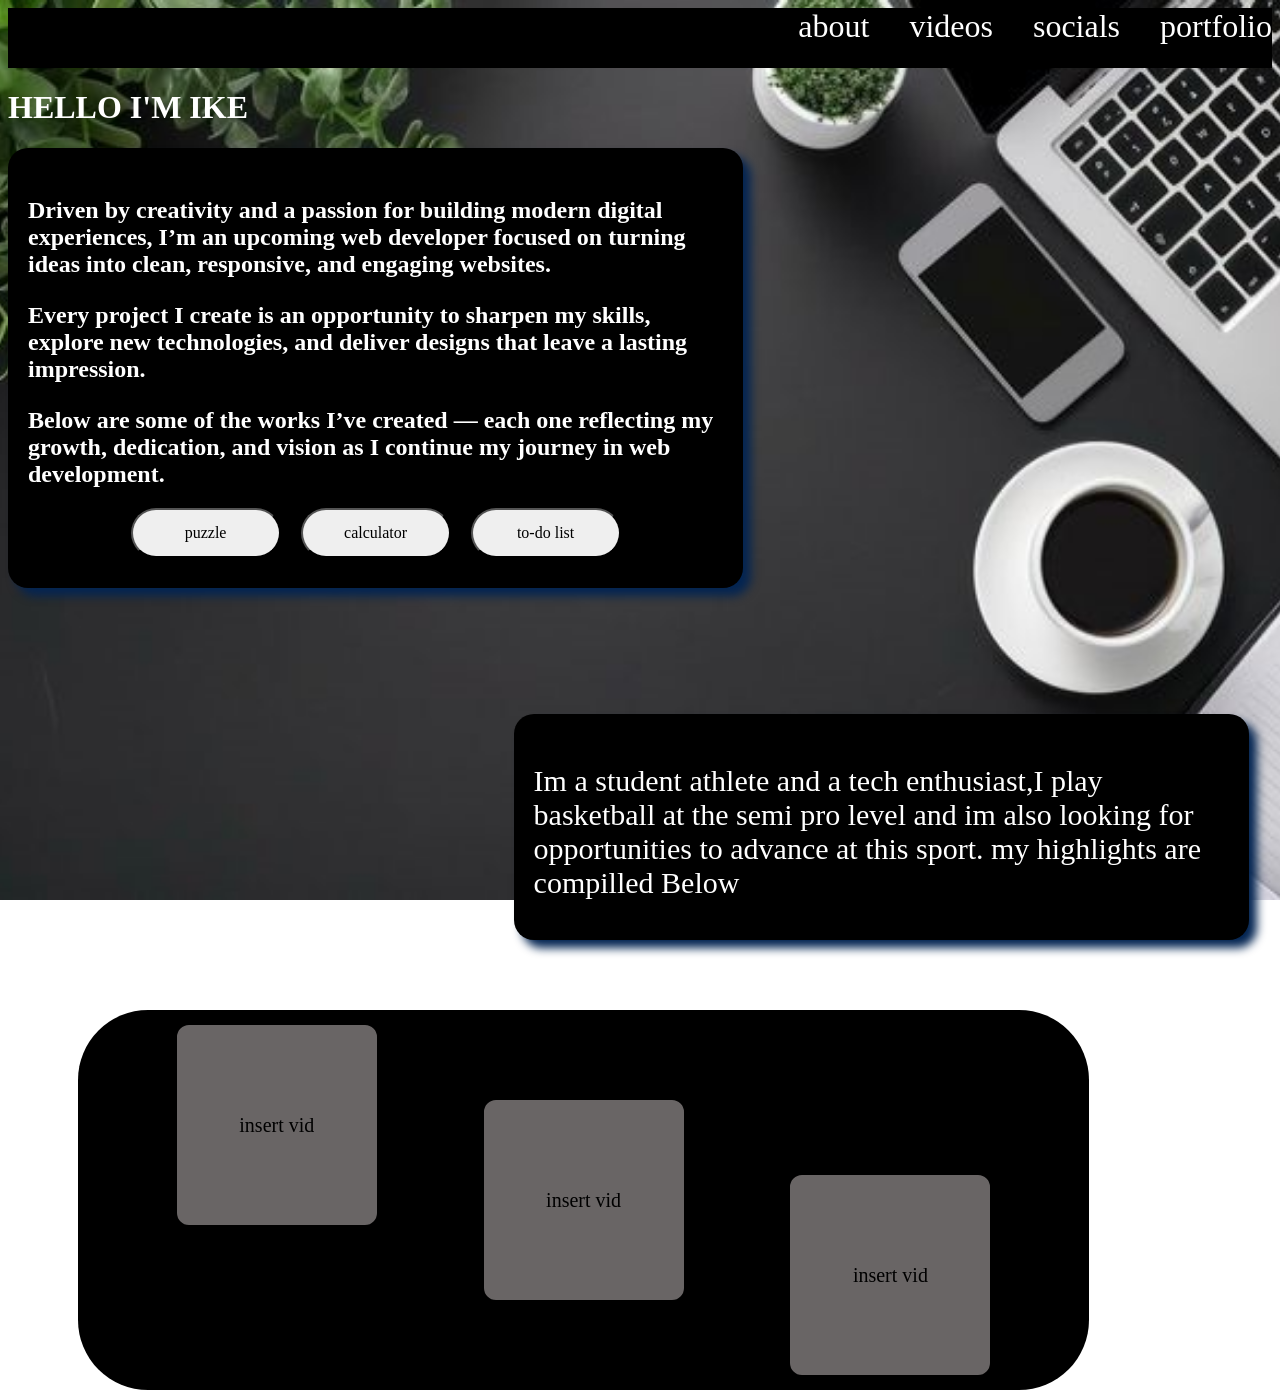
<file: index.html>
<!DOCTYPE html>
<head>
<meta utf-8>
<meta name="viewport" content="width=device-width,  initial-scale=1">
<link rel="stylesheet" href="index.css" type="text/css">
<title>calc</title>
</head>
<body>
  <div class="navbar">
    
            <a href="">about</a>
            <a href="https://www.youtube.com/">videos</a>
            <a href="">socials</a>
            <a href="">portfolio</a>
  
    </div>
      <h1>HELLO I'M IKE</h1>
      <div class="letter"> 
      <span>
        <h2>Driven by creativity and a passion for building modern digital experiences, I’m an upcoming web developer focused on turning ideas into clean, responsive, and engaging websites. 
           <p> Every project I create is an opportunity to sharpen my skills, explore new technologies, and deliver designs that leave a lasting impression.</p>
             Below are some of the works I’ve created — each one reflecting my growth, dedication, and vision as I continue my journey in web development.
        </h2>
       </span>
     <div class="btn">
       <button onclick=puzzle()>puzzle</button>
       <button onclick="calculator()">calculator</button>
       <button>to-do list</button>
      </div>
      </div>

      <div class="letter-2">
        <p>Im a student athlete and a tech enthusiast,I play basketball at the semi pro level and im also looking for opportunities to advance 
          at this sport.
        my highlights are compilled Below </p>
      </div>
      <div class="vidcover">
        <div class="box" id="box1">insert vid</div>
         <div class="box"id="box2">insert vid</div>
          <div class="box"id="box3">insert vid</div>
      </div>
</body>
<script src="index.js"></script>
</html>
</file>
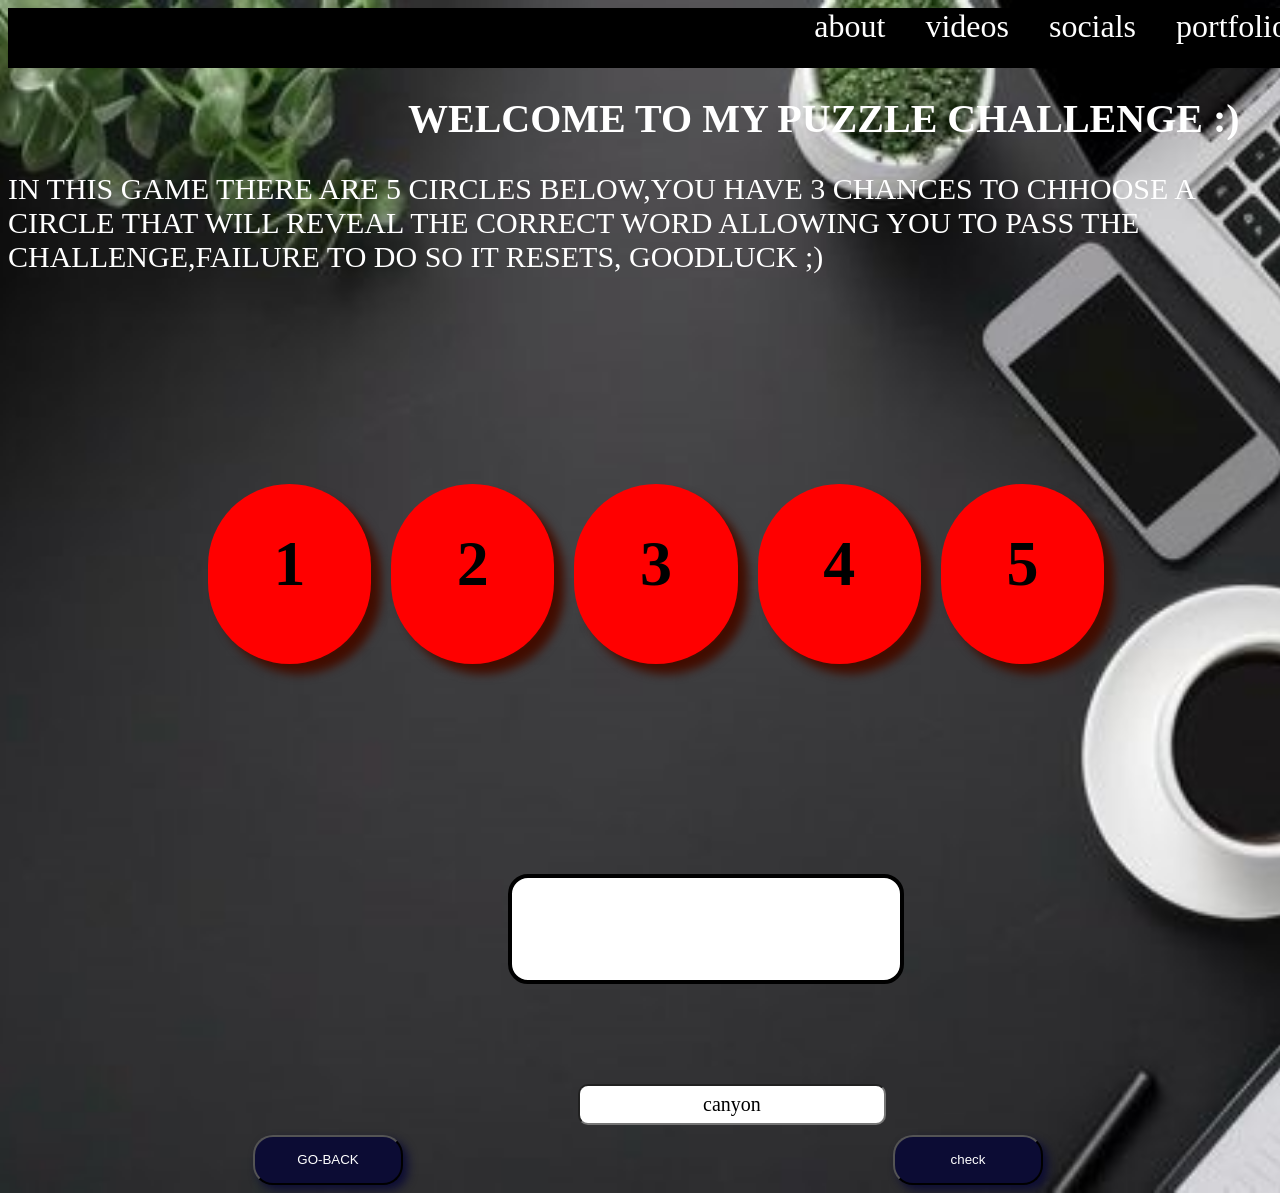
<file: projects.html>
<!DOCTYPE html>
<head>
<meta utf-8>
<meta name="viewport" content="width=device-width, initial-scale=1">
<link rel="stylesheet" href="projects.css">
<title></title>
</head>
<Body>
<div class="header">
    <div class="navbar-2">
    
            <a href="">about</a>
            <a href="https://www.youtube.com/">videos</a>
            <a href="">socials</a>
            <a href="">portfolio</a>
  
    </div>
    <h1 id="title">
        WELCOME TO MY PUZZLE CHALLENGE :)
    </h1>
    <p>IN THIS GAME THERE ARE 5 CIRCLES BELOW,YOU HAVE 3 CHANCES TO CHHOOSE A CIRCLE THAT WILL REVEAL THE CORRECT WORD ALLOWING YOU 
        TO PASS THE CHALLENGE,FAILURE TO DO SO IT RESETS, GOODLUCK ;)  
    </p>
     <div class="wrapper">
    <div class="box-container" onclick="reveal()"><h1>1</h1></div>
    <div class="box-container" onclick="reveal()"><h1>2</h1></div>
    <div class="box-container" onclick="reveal()"><h1>3</h1></div>
    <div class="box-container" onclick="reveal()"><h1>4</h1></div>
    <div class="box-container" onclick="reveal()"><h1>5</h1></div>
    
</div>
   <div class="result-bar">
<input id="display">
   </div>
 <input id="display2" readonly>
   <div class="cmd-btn">
    <button onclick="BACK()">GO-BACK</button>
    <button onclick="cleared()">check</button>
</div>
</div>


</Body>

<script src="projects.js"></script>
</html>
</file>
<file: index.css>
body{
    min-height: 100vh;
    min-width: 300px;
   background-image: url("cover.jpg");
   background-size: cover;
   background-repeat: no-repeat;
   background-position: center;
   background-attachment: fixed

}

h1{
  color: white;
  font-family: cursive;

}

.navbar{
display: flex;
justify-content: flex-end;
gap: 40px;
align-content: space-between;
background-color:black;
color: white;
min-height: 60px;
font-size: 2rem;
 }

 .letter{
    background-color: rgb(0, 0, 0);
    color: white;
    border-radius: 20px;
    min-height: 400px;
    display: flex;
    justify-content: center;
    flex-direction: column;
    width: 55%;
    padding: 20px;
    font-family: cursive;
    box-shadow: 8px 8px 10px rgb(4, 37, 82);
    animation-duration: 3000ms;
    animation-name: letter ;
 }
 @keyframes letter {
    0%{
      transform: translateY(-300px);
      opacity: 0;
      
    }
    50%{
       transform: translateY(-100px);
       opacity: 0;

    }
    
    100%{
      opacity: 1;
    }
 }

 @keyframes letter2{
  0%{
    transform: translateX(300px);
    opacity: 0;
  }
  50%{
    transform: translateX(100px);
    opacity: 0;
  }
  100%{
    opacity: 1;
  }
 }

.letter:hover{
    transition: 3s;
    transform: translateY(-20px);
}

 button{
   border-radius: 80px;
   height: 50px;
   width: 150px; 
   font-size: 1rem;
   cursor: pointer;
   font-family: cursive;
 }

 .btn{
   gap: 20px;
   display: flex;
   justify-content: center;
 }

 a{
  color: white;
  text-decoration: none;
  transition: 0.5s;
 }

 a:hover{
  color: red;
  transform: translateY(-10px);
 }

 .letter-2{
  width: 55%;
  font-size: 30px;
  font-family: cursive;
  color: white;
  margin-left: 40%;
  margin-top: 10%;
  background-color: black;
  box-shadow: 8px 8px 10px rgb(4, 37, 82);
  border-radius: 20px;
  padding: 20px;
  padding-bottom: 10px;

  animation-duration: 3000ms;
  animation-name: letter2;
 }

 .letter-2:hover{
  transition: 2s;
  transform: translateY(-10px);
 }

.vidcover{
  width: 80%;
  height: 300px;
  margin-left: 70px;
  margin-top: 70px;
  display: flex;
  justify-content: space-evenly;
  align-items: center;
  background-color: black;
  border-radius: 70px;
  padding-top: 40px;
  padding-bottom: 40px;
  padding: 6opx;
  box-shadow:8px 8px 10px white ;
}

.box{
  width: 200px;
  height: 200px;
  border: 8px solid rgb(0, 0, 0);
  border-radius: 20px;
  color: rgb(0, 0, 0);
  display: flex;
  justify-content: center; align-items: center;
  font-size: 20px;
  font-family: cursive;
  background-color: rgb(105, 101, 101);
}
.box:hover{
  transform: rotateZ(720deg);
  transition: 10s;
}

#box1{
  margin-top: -150px;
}
#box3{
  margin-bottom: -150px;
}
</file>
<file: projects.css>
.box-container{
    background-color: red;
    height: 180px;
    width: 180px;
    font-size: 2rem;
    justify-content: center;
    align-self: center;
    display: flex;
    font-family: cursive;
    border-radius: 100px;
    cursor: pointer;
    transition: 2s;
    box-shadow: 10px 10px 10px rgb(66, 13, 1);
}

.box-container:hover{
    background-color: blue;
    transform: translateY(-10px);

}

#title{
    font-family: cursive;
    color: white;
    font-size: 2.5rem;
    margin-left: 400px;
    
}

p{
    color: white;
    font-size: 30px;
}

.navbar-2{
display: flex;
justify-content: flex-end;
gap: 40px;
align-content: space-between;
background-color:black;
color: rgb(255, 255, 255);
min-height: 60px;
font-size: 2rem;
 }

 a{
    text-decoration: none;
    color: white;
    transition: 0.5s;
 }

 a:hover{
    transform: translateY(-10px);
    color: red;
 }


body{
display: flex;
min-width: 100%;
min-height: 800px;
 background-image: url(cover.jpg);
 background-repeat: no-repeat;
 background-size: cover;
 background-position: center;
}

.wrapper{
   margin-left: 200px;
   margin-bottom: 100px;
   margin-top: 100px;
    width: 70%;
    display: flex;
    justify-content: center;
    align-items: center;
    min-height: 400px;
    gap: 20px;
   
}

.header{
    align-items: flex-end;
}

.result-bar{
    display: flex;
    width: 50%;
    justify-content: flex-start;
    margin-bottom: 100px ;
    margin-left: 500px;
}

#display{
    width: 60%;
    height: 100px;
    border-radius: 20px;
    font-size: 3rem;
    font-family: cursive;
    color: rgb(0, 0, 0);
    border: 4px solid black;
    text-align: center;
}

#display2{
    border-radius: 10px;
    margin-left: 570px ;
    width: 300px;
    height: 35px;
    font-family: cursive;
    font-size: 20px;
    text-align: center;
}

.cmd-btn{
   
    justify-content: space-around;
    display: flex;
    
}

button{
    margin-top: 10px;
    width: 150px;
    height: 50px;
    border-radius: 20px;
    background-color: rgb(12, 12, 52);
    color: white;
    transition: 1s;
     box-shadow: 5px 5px 10px rgb(12, 12, 52) ;
}

button:hover{
    transform: translateY(-10px);
    background: transparent;
}
</file>
